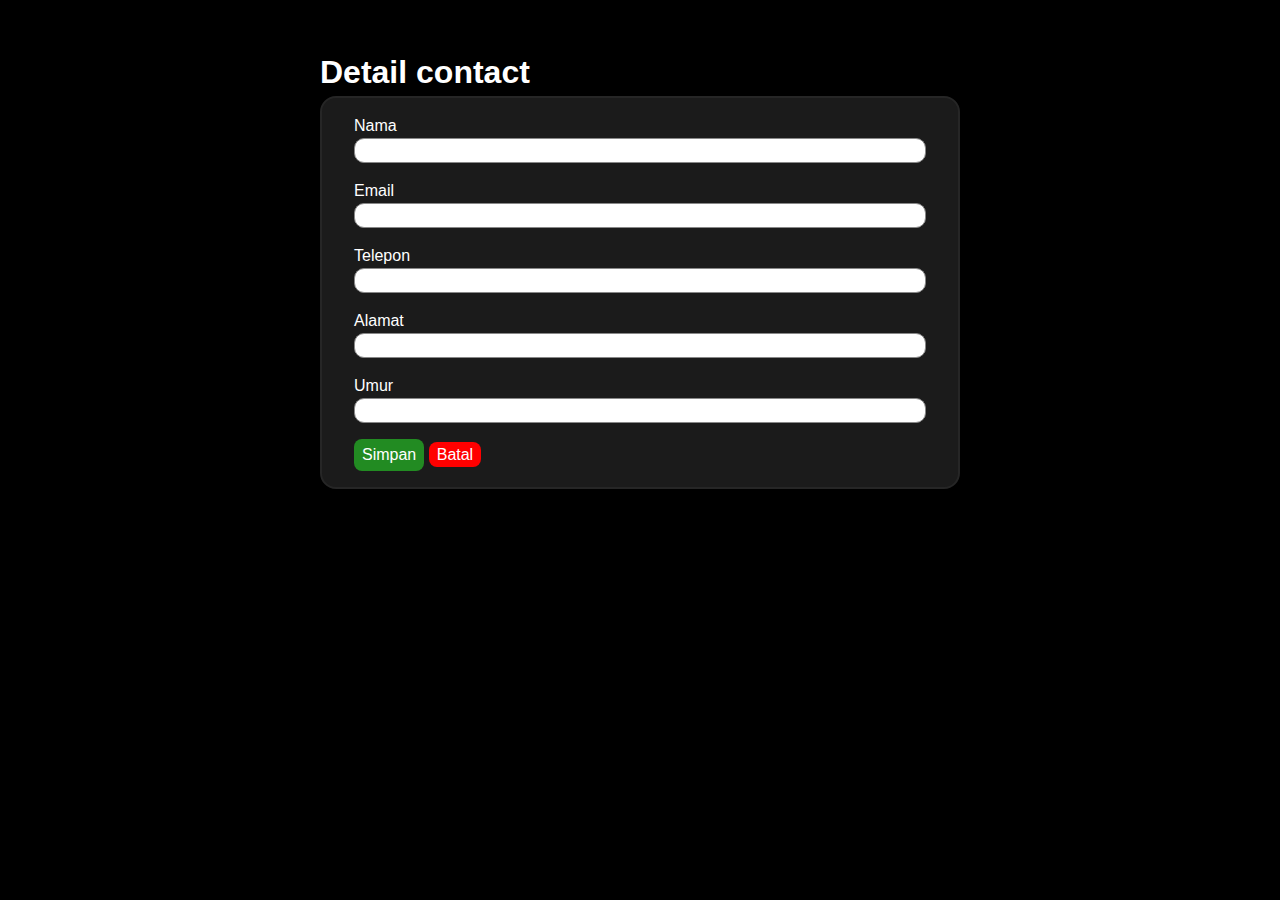
<file: contact/index.html>
<!DOCTYPE html>
<html lang="en">
  <head>
    <meta charset="UTF-8" />
    <meta name="viewport" content="width=device-width, initial-scale=1.0" />
    <link rel="stylesheet" href="contact.css" />
    <title>Document</title>
  </head>
  <body>
    <div id="contact-container" class="container">
      <h1>Detail contact</h1>

      <form class="form-contact" id="form-contact">
        <div class="input-group">
          <label for="name">Nama</label>
          <input type="text" id="name" data-name="" />
        </div>
        <div class="input-group">
          <label for="email">Email</label>
          <input type="text" id="email" />
        </div>
        <div class="input-group">
          <label for="phone">Telepon</label>
          <input type="text" id="phone" />
        </div>
        <div class="input-group">
          <label for="address">Alamat</label>
          <input type="text" id="address" />
        </div>
        <div class="input-group">
          <label for="age">Umur</label>
          <input type="number" id="age" />
        </div>
        <div class="button-container">
          <button type="submit" class="button-save">Simpan</button>
          <!-- <button type="" class="button-cancel">Batal</button> -->
          <a href="/" class="cancel-button">Batal</a>
        </div>
      </form>
    </div>
    <script src="contact.js"></script>
    <script src="../data.js"></script>
  </body>
</html>
</file>
<file: contact/contact.css>
html {
  font-size: 16px;
}

* {
  margin: 0;
  font-family: Helvetica, sans-serif;
}

*,
*::before,
*::after {
  box-sizing: border-box;
}

body {
  line-height: 1.5;
  -webkit-font-smoothing: antialiased;
  width: 100%;
  background-color: #000;
}

.container {
  display: flex;
  flex-direction: column;
  width: 100%;
  height: 100dvh;
  max-width: 48rem;
  padding: 3rem 4rem;
  margin: auto;
}

.container > h1 {
  color: white;
}

.form-contact {
  /* box-shadow: 2px 2px 4px #aaaaaa; */
  border: 2px solid #262626;
  background-color: #1b1b1b;
  color: white;
  padding: 1rem 2rem;
  border-radius: 16px;
  display: flex;
  flex-direction: column;
  row-gap: 1rem;
}

input {
  border-radius: 10px;
  padding: 4px 8px;
  border: 1px solid #888888;
  outline: none;
}

input:focus {
  box-shadow: 0 0 0 2px #f13; /* offset hitam */
}

button {
  all: unset;
}

.button-save {
  background-color: forestgreen;
  color: white;
  padding: 4px 8px;
  border-radius: 8px;
  cursor: pointer;
}

.cancel-button {
  font-size: 16px;
  text-decoration: none;
  color: white;
  background-color: red;
  padding: 4px 8px;
  border-radius: 8px;
  cursor: pointer;
}

.cancel-button:visited {
  color: white;
}

.input-group {
  display: flex;
  flex-direction: column;
}
</file>
